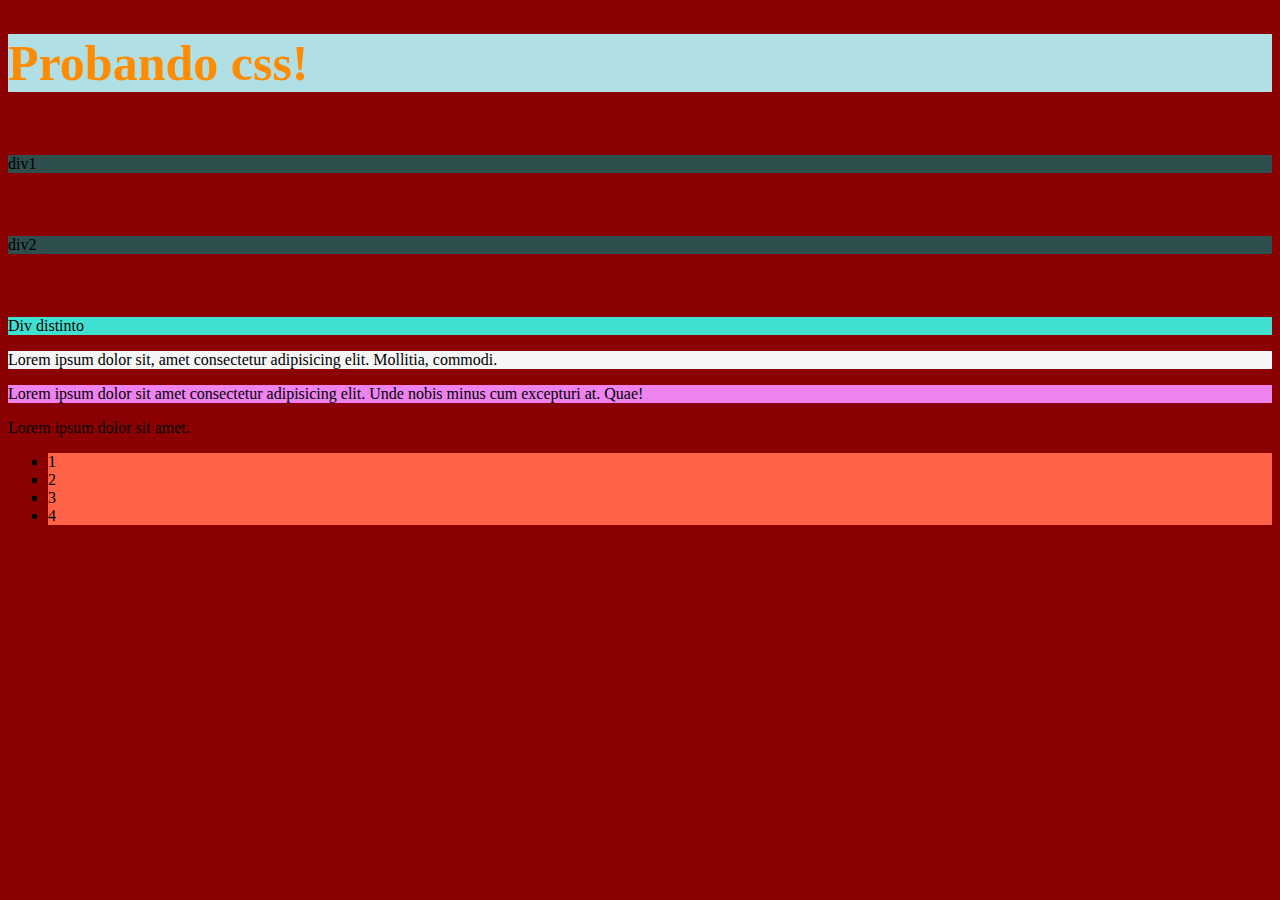
<file: IntroCSS/index.html>
<!DOCTYPE html>
<html lang="en">

<head>
    <meta charset="UTF-8">
    <meta http-equiv="X-UA-Compatible" content="IE=edge">
    <meta name="viewport" content="width=device-width, initial-scale=1.0">
    <link rel="stylesheet" href="style.css">
    <title>Intro css</title>
</head>

<body>
    <h1>Probando css!</h1>

    <main>
        <div>div1</div>
        <div>div2</div>
        <div class="divDistinto">Div distinto</div>

        <p id="Lorem10">Lorem ipsum dolor sit, amet consectetur adipisicing elit. Mollitia, commodi.</p>
        <p class="texto">Lorem ipsum dolor sit amet consectetur adipisicing elit. Unde nobis minus cum excepturi at. Quae!</p>
        <p>Lorem ipsum dolor sit amet.</p>

        <ul>
            <li>1</li>
            <li>2</li>
            <li>3</li>
            <li>4</li>
        </ul>
    </main>
</body>

</html>
</file>
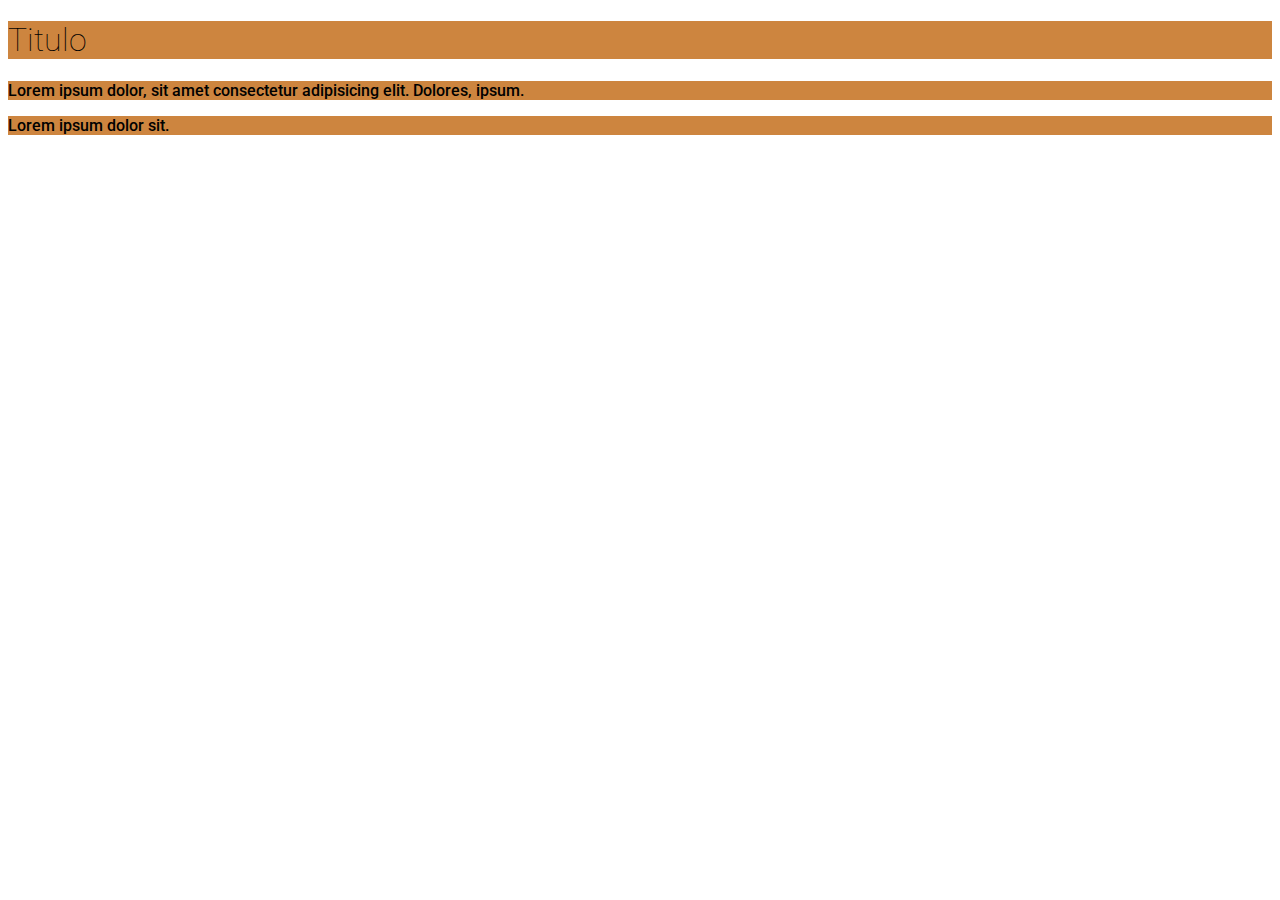
<file: IntroFonts/index.html>
<!DOCTYPE html>
<html lang="en">

<head>
    <meta charset="UTF-8">
    <meta http-equiv="X-UA-Compatible" content="IE=edge">
    <meta name="viewport" content="width=device-width, initial-scale=1.0">
    <link rel="stylesheet" href="style.css">
    <link rel="preconnect" href="https://fonts.googleapis.com">
    <link rel="preconnect" href="https://fonts.gstatic.com" crossorigin>
    <link href="https://fonts.googleapis.com/css2?family=Roboto:wght@100;500&display=swap" rel="stylesheet">
    <title>Intro Fonts</title>
</head>

<body>

    <head>
        <h1>Titulo</h1>
    </head>

    <p>Lorem ipsum dolor, sit amet consectetur adipisicing elit. Dolores, ipsum.</p>
    <p>Lorem ipsum dolor sit.</p>

</body>

</html>
</file>
<file: IntroFonts/style.css>
h1, p {
    background-color: peru; 
    font-family: 'Roboto', sans-serif;
}
h1{
    font-weight: 100;
}
p {
    font-weight: 500;
}
</file>
<file: IntroCSS/style.css>
/*Asterisco nos sirve para hacer los reset del nivel mas bajo*/
* {
    background-color: darkred;
}
/* estilando usando la equita h1*/
h1 {
    color: darkorange;
    font-size: 50px;
    background-color:powderblue;
}
div {
    background-color: darkslategray;
    margin-top: 5%;
}
.divDistinto{
    background-color: turquoise;
}
#Lorem10{
    background-color: whitesmoke;    
}

.texto {
    background-color: violet;
}

ul li { 
    list-style-type: square;
    background-color: tomato;

}
</file>
